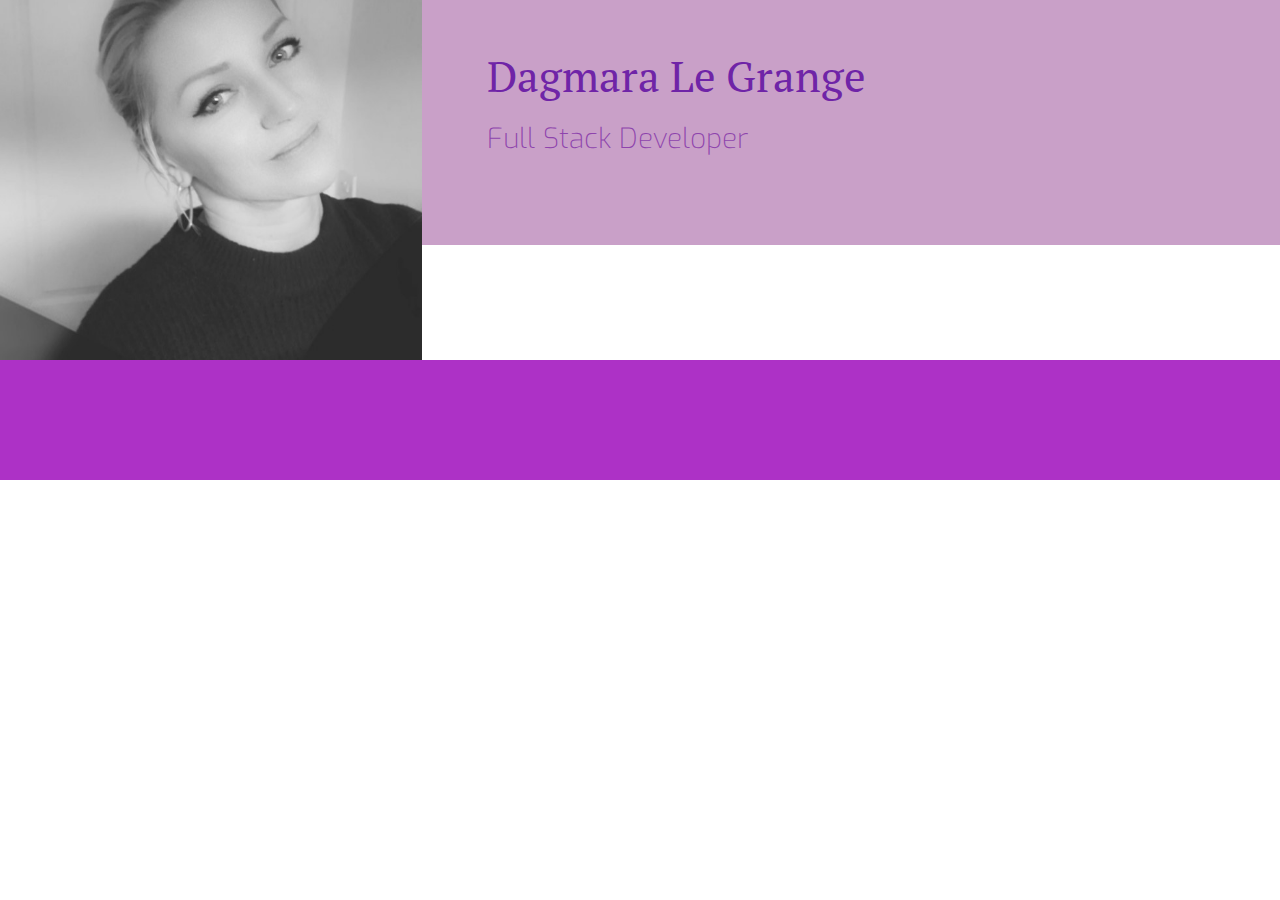
<file: index.html>
<!DOCTYPE html>
<html lang="en">

<head>
    <meta charset="UTF-8">
    <meta name="viewport" content="width=device-width, initial-scale=1.0">
    <meta http-equiv="X-UA-Compatible" content="ie=edge">
    <link rel="stylesheet" href="https://stackpath.bootstrapcdn.com/bootstrap/4.3.1/css/bootstrap.min.css" type="text/css" />
    <link rel="stylesheet" href="https://stackpath.bootstrapcdn.com/font-awesome/4.7.0/css/font-awesome.min.css" type="text/css" />
    <link rel="stylesheet" href="assets/css/style.css" type="text/css" />
    <title>Dagmara</title>
</head>

<body>
    <header>
        <div class="row">
            <a href="index.html" class="col-md-4 logo"></a>


            <div class="col-md-8">
                <div class="row bg-color-name-title">
                    <div class="col heading">
                        <h2 class="name">Dagmara Le Grange</h2>
                        <h1 class="title">Full Stack Developer</h1>
                    </div>
                </div>

            </div>
        </div>
        </div>
    </header>
    <section>

    </section>
    <footer>

    </footer>

</body>

</html>
</file>
<file: assets/css/style.css>
@import url('https://fonts.googleapis.com/css?family=PT+Serif:100,200,300,400,500,600,700|Exo:100,200,300,400,500,600,700');

/*--------------------------------------- Colors */

.bg-color-name-title {
    background-color: #c9a0c8;
}

.bg-color-three-reasons {
    background-color: #c9b9c6;
}

.bg-color-personal-info {
    background-color: #c9a0c8;
}

.bg-color-work-history {
     background-color: #EFF030;
}

.bg-color-contact {
    background-color: #fff; 
}

.ui-menu-color-home {
    background-color: #E625C0;
}
.ui-menu-color-resume {
    background-color: #EFF030;
}
.ui-menu-color-contact {
    background-color: #FA5E2A;
}
.ui-menu-color-download {
    background-color: #25E6B8;
}

i {
    color: #6f24a7;
}

/*--------------------------------------- Special paddings, margins,text */

h1,
h2,
h3,
h4 {
    margin: 0;
}

.uppercase {
    text-transform: uppercase;
}
.general-sub {
    font-family: "Pt+Serif", Exo;
    font-weight: 300;
    color: #220734;
}

.inline-block {
    display: inline-block;
}

.row-table {
    display: table;
}

.section-column {
    display: table-cell;
    padding: 0 30px 30px;
    float: none;
    
}

.section-heading {
    font-family: "PT+Serif", Exo;
    font-weight: 300;
    margin-top: 25px;
    margin-bottom: 40px;
}




/*--------------------------------------- Heading */

header {
    margin: 0;

}

.heading {
    margin-left: 50px;
}

.logo {
    background: url("../images/dagmara.jpg");
    background-position: center;
    background-repeat: no-repeat;
    background-size: cover;
    min-height: 360px;
    transition: all .5s ease-in-out;
    -moz-transition: all .5s ease-in-out;
    -webkit-transition: all .5s ease-in-out;
}

.name {
    font-family:'PT Serif', serif;
    font-weight: 100;
    font-size: 43px;
    margin-top: 50px;
    color: #6f24a7;

}

.title {
    font-family: "PT+Serif", Exo;
    font-weight: 200;
    font-size: 28px;
    margin-top: 20px;
    margin-bottom: 90px;
    color: #8E44AD;
}

.list-inline-item:not(:last-child) {
     margin: 0; 
}

.menucontainer {
    
    font-size: 0;
}

/*--------------------------------------- Nav */

#nav {
    margin: 0;
}

#nav li {
    font-size: 17px;
    padding: 0;
}

.menuitem {
    height: 120px;
    text-align: center;
    padding: 0;
   
}

.menuitem a {
    width: 100%;
    text-decoration: none;
    color: #6f24a7;
    height: 120px;
}

.menuitem a i {
    padding-top: 22px;
    display: block;
    color: #5B2C6F;
    font-size: 26px;
    
}

.menuitem span {
    display: block;
    width: 100%;
    padding-top: 5px;
    text-align: center;
    font-size: 16px;
    text-transform: uppercase;
    font-weight: 300;
    letter-spacing: 2px;
}

.hvr-rectangle-out:before {
    background-color: #911AE0;
    height: 120px;
}

/*--------------------------------------- Footer */

footer {
    background-color:#ad31c6;
    color: #6f24a7;
    min-height: 120px;
    margin: 0;
}

.cv-pdf i {
    font-size: 18px;
    color: #6f24a7;
    text-align: center;
    padding-left: 5px;
    transition: all 0.35s ease-in-out;
    -moz-transition: all 0.35s ease-in-out;
    -webkit-transition: all 0.35s ease-in-out;
    -o-transition: all 0.35s ease-in-out;
}

.cv-pdf i:hover {
    color: #fff;
}

.social-links {
    padding-bottom: 15px;
}

.social-links li a i {
    width: 32px;
    height: 32px;
    padding: 12px 0;
    border-radius: 50%;
    font-size: 13px;
    line-height: 7px;
    text-align: center;
    color: #fafafa;
    background: #8f8f8f;
    transition: all 0.35s ease-in-out;
    -moz-transition: all 0.35s ease-in-out;
    -webkit-transition: all 0.35s ease-in-out;
    -o-transition: all 0.35s ease-in-out;
}

.social-links li a i:hover {
    background: #911AE0;
}

#footer-details {
    padding: 20px;
}

/*--------------------------------------- Three reasons */

.three-reasons-icon {
    font-size: 26px;
    color: #6f24a7;
}

.three-reasons-heading {
    margin-bottom: 15px;
}

/*--------------------------------------- Personal Info */

.personal-info-item {
    margin-bottom: 20px;
    display: block;
    clear: both;
}

.personal-info-item .key,
.personal-info-item .value {
    padding-right: 8px;
    display: inline-block;
}

.personal-info-item .key p,
.personal-info-item .value p {
    margin: 0;
}

.personal-info-item .key {
    width: 30%;
    margin-right: 21px;
    padding-top: 2px;
    vertical-align: top;
}

.personal-info-item .key p {
    font-weight: 700;
}
.personal-info-item .value {
    position: relative;
    width: 60%;
}

/*--------------------------------------- Skills */

.progress {
    position: relative;
    height: 25px;
    margin-bottom: 4px;
}

.progress-type {
    position: absolute;
    left: 0px;
    font-weight: 400;
    padding: 3px 30px 10px 2px;
    color: #fafafa;
    background-color: rgba(25 ,25, 25, 0.2);
    
}
    
.progress-section {
    margin: 40px 20px;
}

.timeline-item {
    padding: 4em 2em 0em 2em;
    position: relative;
    border-left: 1px solid;
}

.timeline-item p {
    padding: 0;
    margin: 0;
   
}

.timeline-item:before {
    content: attr(data-dates);
    position: absolute;
    left: 2.5em;
    top: 3em;
    display: block;
    font-family: PT+Serif, sans-serif;
    font-weight: 500;
    font-size: 0.8em;
    padding: 0;
    margin: 0;
    
}

.timeline-item:after {
    width: 12px;
    height: 12px;
    display: block;
    top: 2.4em;
    position: absolute;
    left: -6px;
    border-radius: 12px;
    content: '';
    background-color: #000000;
}


.history-items {
    margin-bottom: 30px;
}

/*--------------------------------------- Contact Form */

.contact-heading {
    font-family: PT+Serif, Exo;
    font-weight: 300;
    margin-top: 25px;
    margin-bottom: 20px;
}

.center-form {
    padding-top:10px;
    margin: 0 auto;
    max-width: 70%;
}

button[type="submit"] {
    margin-top: 15px;
    margin-Bottom: 20px;
    color: #fafafa;
    background-color: #6f24a7;
}

/*--------------------------------------- Media Queries */

@media(min-width: 992px) {
    .center-form {
        padding-top: 30px;
        min-height: 240px;
        margin: 0 auto;
        max-width: 50%;
    }
}
</file>
